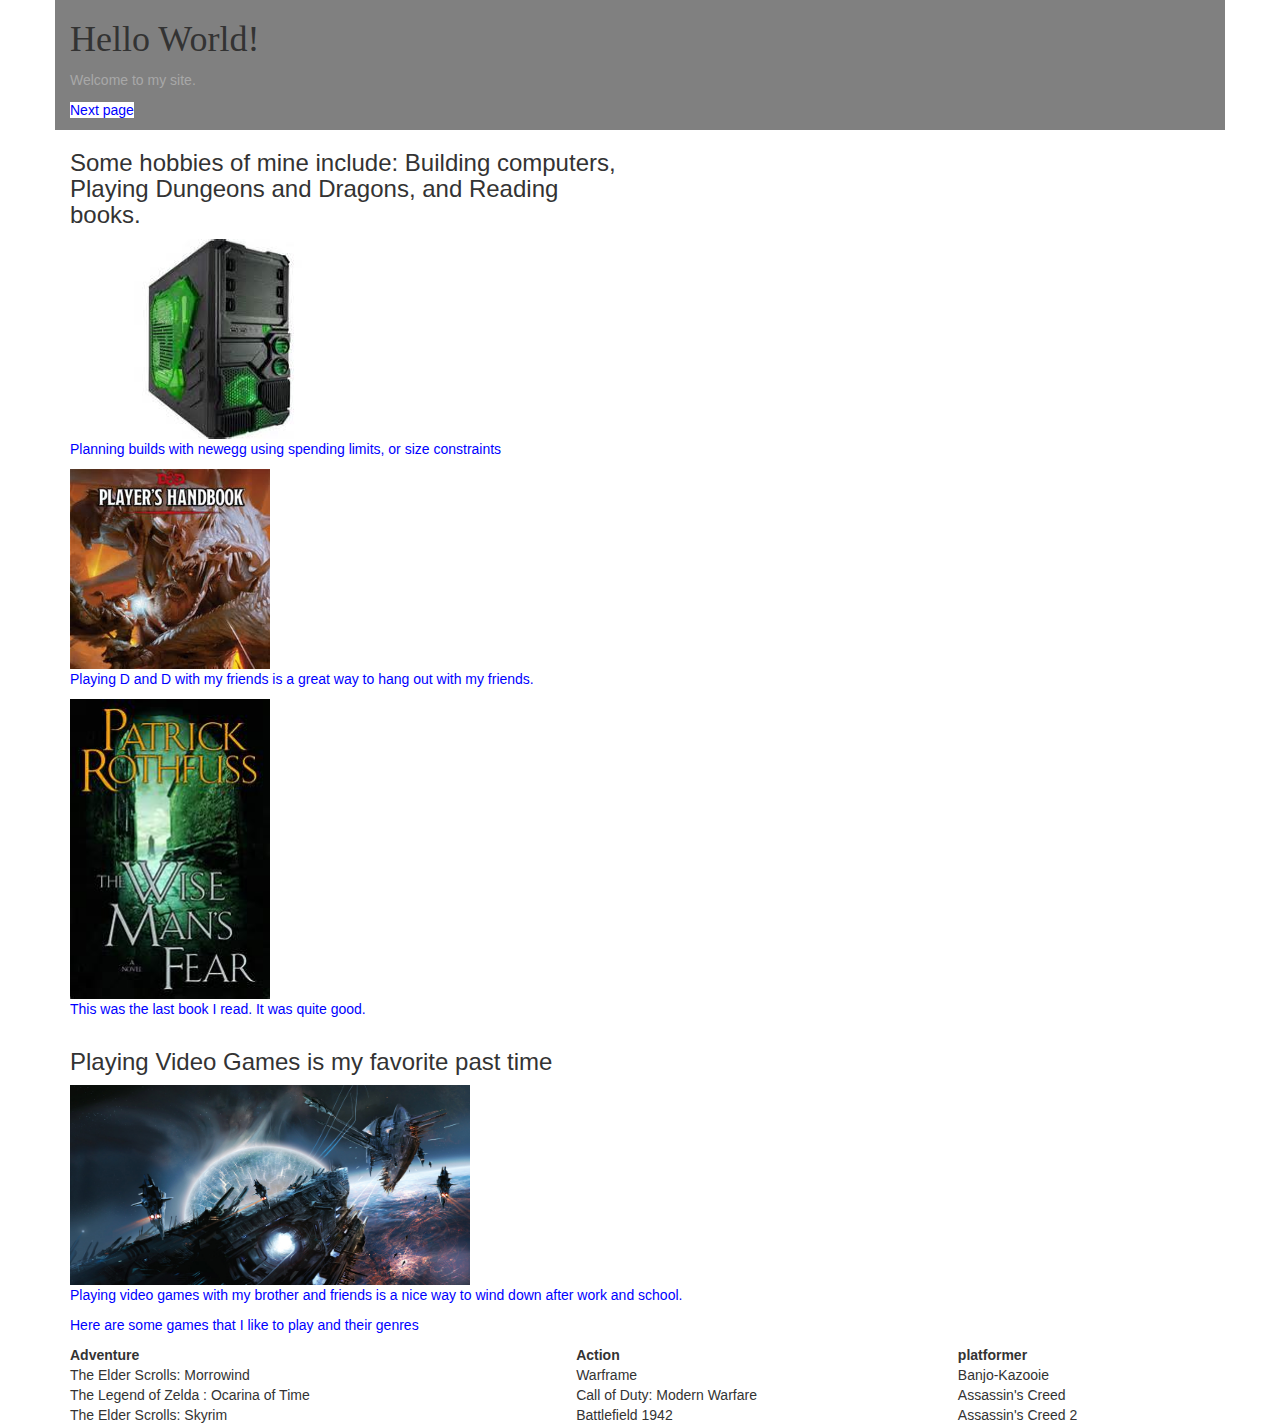
<file: index.html>
<!doctype html>
<Html lang="en">
	<head>
		<meta charset="utf-8">
		<meta http-equiv="X-UA-Compatable" content="IE=edge">
		<meta name="viewport" content="width=device-width.initial-scale=1">
		<title>Andrew's site</title>
		
		<link rel="stylesheet" type="text/css" href="bootstrap.css">
		
		<link rel="stylesheet" type="text/css" href="Styles.css">
		
	</head>
	
	<body >
	<!-- hi there everybody -->
		<div class= "container">
			<div class= "row" style = "background-color :grey">
				<div class="col-sm-12">
					<H1 id="awesomeText"> Hello World! </H1>
					<p class="soft">Welcome to my site.</p>
					<p><a href="secondpage.html"  style="background-color : white; color: blue"> Next page</a></p>
				</div>
			</div>
			<div class = "row">
				<div class="col-sm-6">
					<h3>Some hobbies of mine include: Building computers, Playing Dungeons and Dragons, and Reading books. </h3>
					<img src= "computerpart.jpg" alt="A green tower for a computer" width = "300" height= "200"><br>
					<p> Planning builds with newegg using spending limits, or size constraints</p>
					<img src="dandd.jpg" alt="A picture of the Players handbook" width="200" height="200">
					<p>Playing D and D with my friends is a great way to hang out with my friends.</p>
					<img src="book.jpg" alt="The Wise Mans Fear" Width="200" height="300">
					<p>This was the last book I read. It was quite good.</p>
				</div>
			</div>
			<div class = "row">
				<div class="col-sm-12">
					<h3> Playing Video Games is my favorite past time </h3> <img src="spacebattle.jpg" alt="an epic space battle pic" width="400" height= "200">
					<p> Playing video games with my brother and friends is a nice way to wind down after work and school.</p>
					<p> Here are some games that I like to play and their genres</p>
					<table style="width:100%">
						<tr>
							<td background-color="green"> <strong>Adventure</strong> </td>
							<td> <strong>Action</strong> </td>
							<td> <strong>platformer</strong> </td>
						</tr>
						<tr>
							<td> The Elder Scrolls: Morrowind </td>
							<td> Warframe </td>
							<td> Banjo-Kazooie </td>
						</tr>
						<tr>
							<td> The Legend of Zelda : Ocarina of Time </td>
							<td> Call of Duty: Modern Warfare </td>
							<td> Assassin's Creed </td>
						</tr>
						<tr>
							<td> The Elder Scrolls: Skyrim </td>
							<td> Battlefield 1942 </td>
							<td> Assassin's Creed 2 </td>
						</tr>
				</div>
			</div>
		</div>
	</body>

</html>
</file>
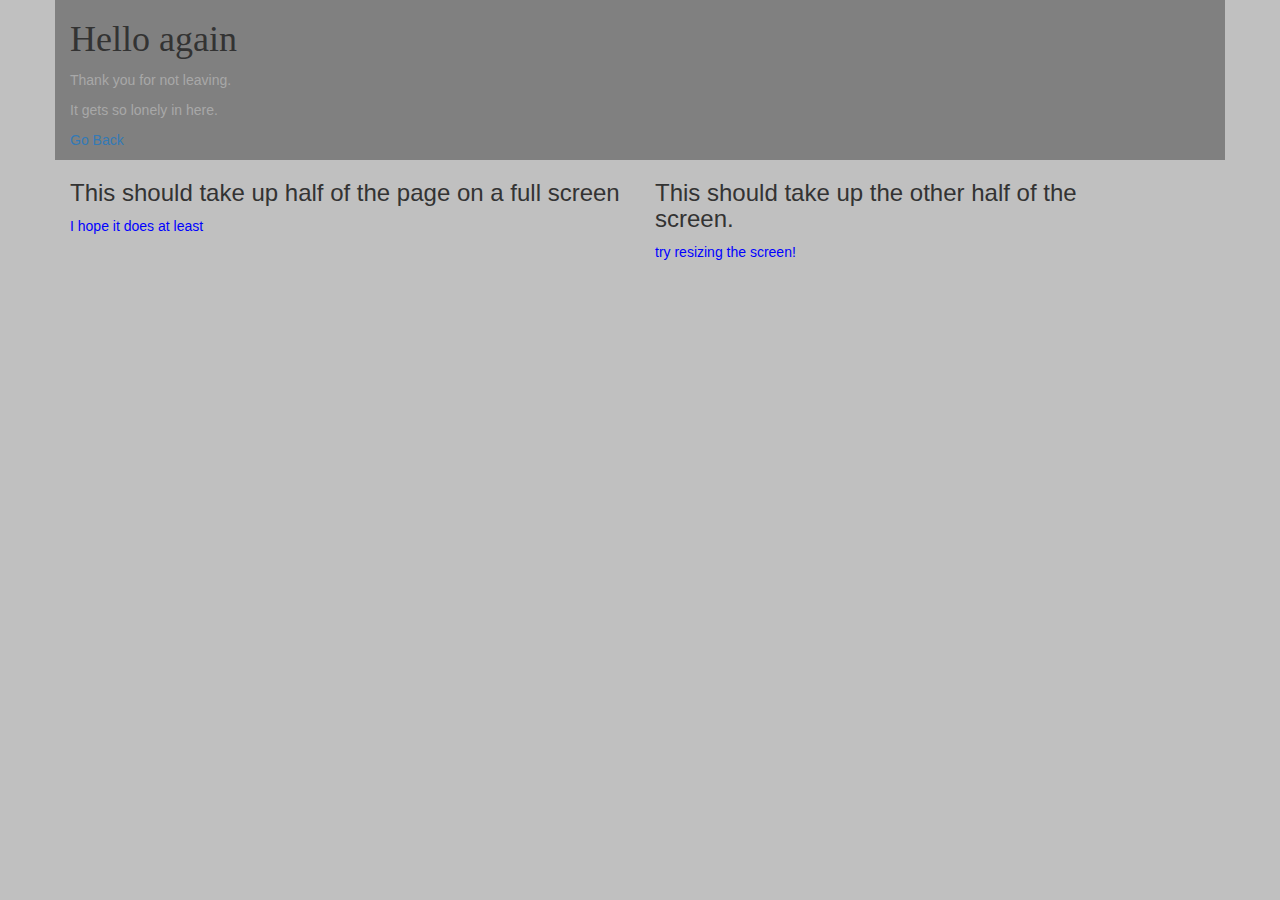
<file: secondpage.html>
<!doctype html>
<Html lang="en">
	<head>
		<meta charset="utf-8">
		<meta http-equiv="X-UA-Compatable" content="IE=edge">
		<meta name="viewport" content="width=device-width.initial-scale=1">
		<title>Andrew's site 2</title>
		
		<link rel="stylesheet" type="text/css" href="bootstrap.css">
		
		<link rel="stylesheet" type="text/css" href="Styles.css">
		
	</head>
	
	<body style="background-color:silver">
	<!-- hi there everybody -->
		<div class= "container">
			<div class= "row" style = "background-color :grey">
				<div class="col-sm-12">
					<H1 id="awesomeText"> Hello again </H1>
					<p class="soft">Thank you for not leaving.</p>
					<p class="soft"> It gets so lonely in here. </p>
					<p> <a href = "index.html"> Go Back </a></p>
				</div>
			</div>
			<div class = "row">
				<div class="col-sm-6">
					<h3> This should take up half of the page on a full screen </h3>
					<p>  I hope it does at least </p>
				</div>
			
				<div class="col-sm-5">
					<h3> This should take up the other half of the screen. </h3>
					<p> try resizing the screen!</p>
				</div>
			</div>
		</div>
	</body>

</html>
</file>
<file: Styles.css>
p{
		font-family: sans-serif;
		color: #0000FF;
}
#awesomeText {font-family: 'Times New Roman',Georgia, Serif;}
.soft {color: #a8a8a8;}
.center{text-align: center;}
.container {margin:0 auto;}
</file>
